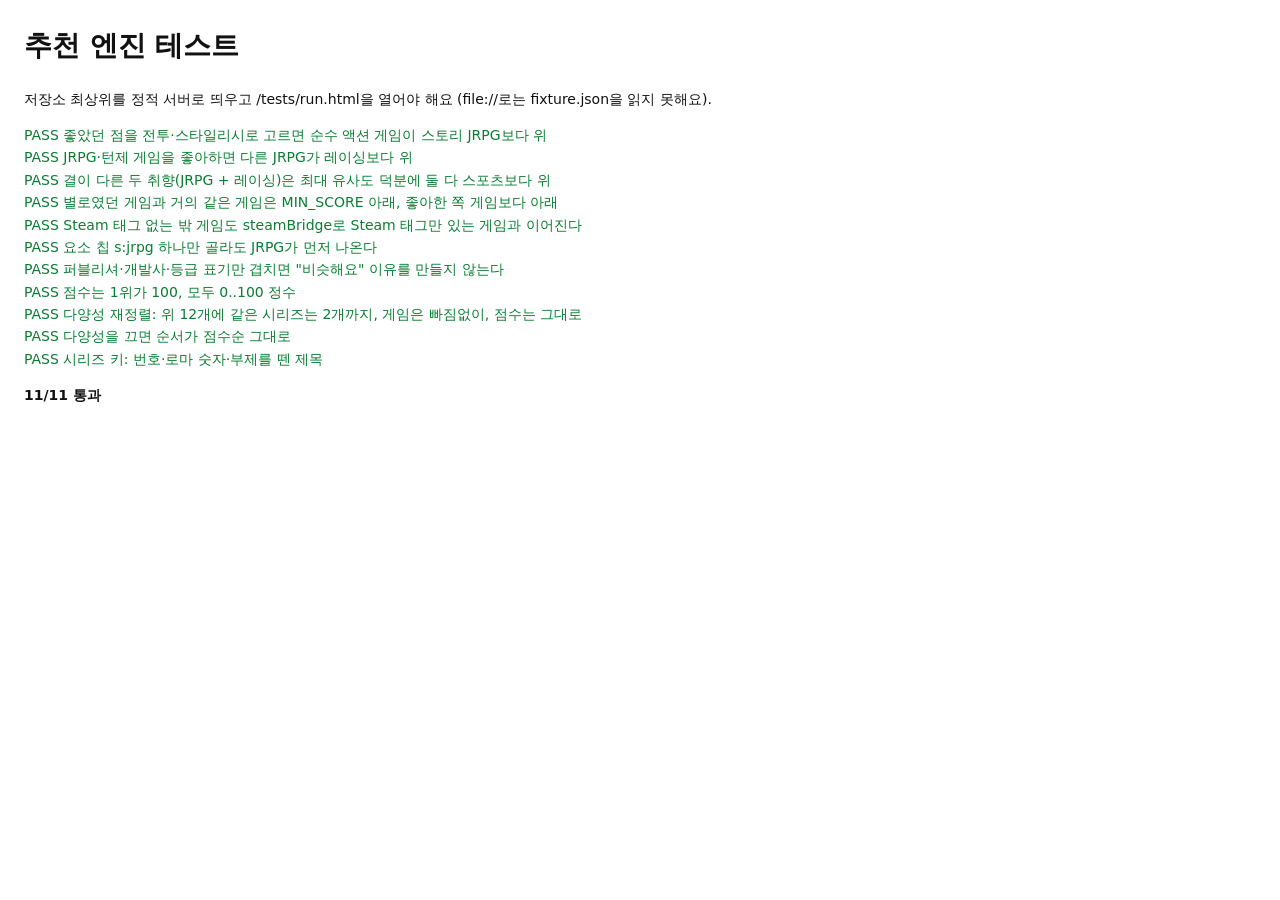
<file: tests/run.html>
<!doctype html>
<html lang="ko">
<head>
  <meta charset="utf-8">
  <meta name="viewport" content="width=device-width, initial-scale=1">
  <title>추천 엔진 테스트</title>
  <style>
    body { font: 14px/1.6 system-ui, sans-serif; margin: 24px; background: #fff; color: #111; }
    .pass { color: #0a7d32; } .fail { color: #b3261e; }
    pre { white-space: pre-wrap; margin: 0 0 0 3.5em; color: #555; }
  </style>
</head>
<body>
  <h1>추천 엔진 테스트</h1>
  <p>저장소 최상위를 정적 서버로 띄우고 /tests/run.html을 열어야 해요 (file://로는 fixture.json을 읽지 못해요).</p>
  <div id="out">돌리는 중…</div>
  <script src="../docs/recommend.js"></script>
  <script src="cases.js"></script>
  <script>
    (async () => {
      const out = document.getElementById('out');
      try {
        const fixture = await (await fetch('fixture.json')).json();
        const results = RecommendCases.run(Recommend, fixture, RecommendCases.simpleAssert);
        const failed = results.filter((r) => !r.ok).length;
        out.innerHTML = results.map((r) => `<div class="${r.ok ? 'pass' : 'fail'}">${r.ok ? 'PASS' : 'FAIL'} ${r.name}</div>` +
          (r.ok ? '' : `<pre>${r.error.replace(/</g, '&lt;')}</pre>`)).join('') +
          `<p><b>${results.length - failed}/${results.length} 통과</b></p>`;
        document.title = failed ? `실패 ${failed}개` : '모두 통과';
      } catch (e) {
        out.textContent = '테스트를 돌리지 못했어요: ' + e.message;
      }
    })();
  </script>
</body>
</html>
</file>
